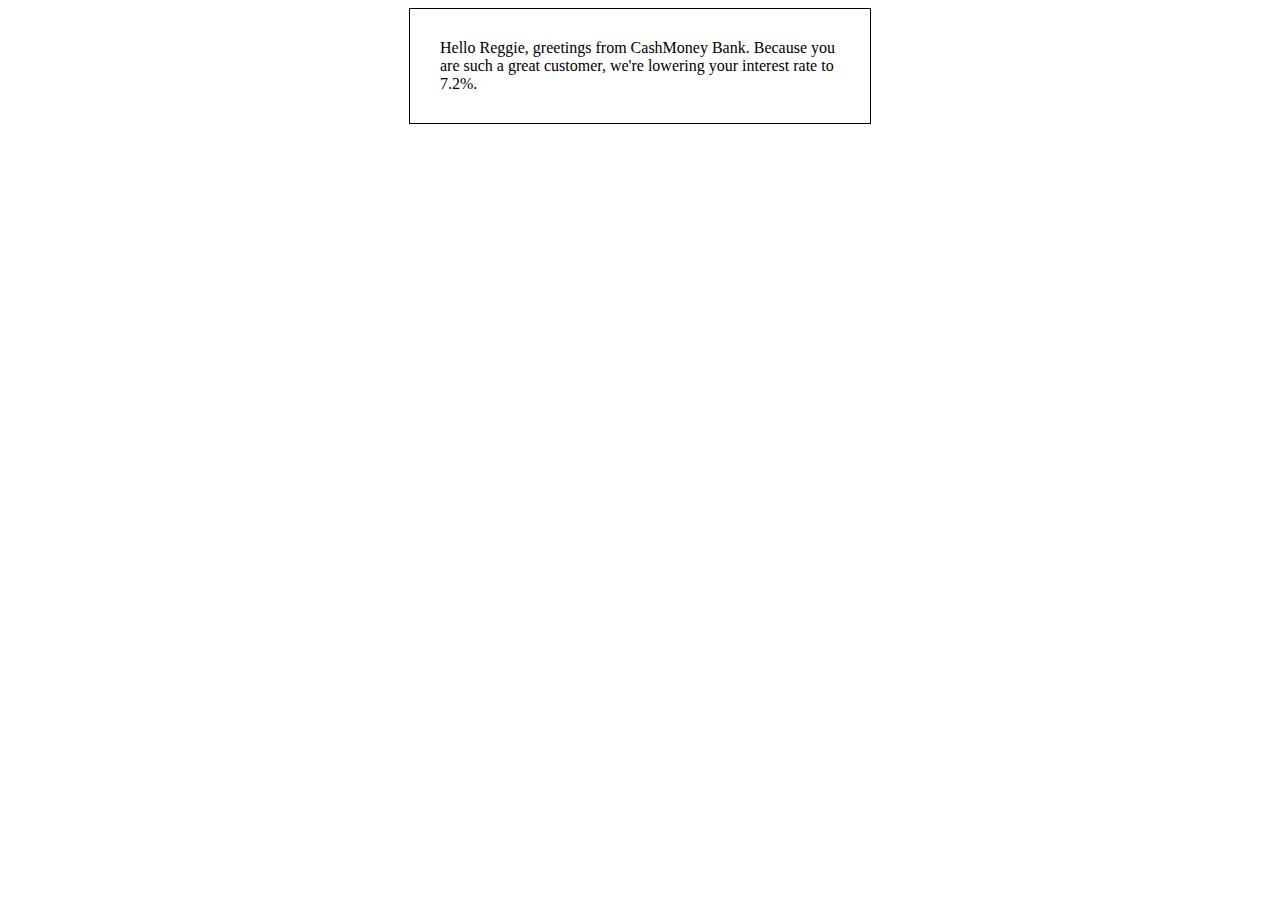
<file: bankLetters.html>
<!DOCTYPE html>
<html>
    <head>
        <title></title>
        <style>
            #letterDiv {
                margin: 0 auto;
                width: 400px;
                border: black 1px solid;
                padding: 30px;
            }
        </style>
    </head>
    <body>
        <div id='letterDiv'></div>
    </body>
    <script>
        var bankName = 'CashMoney Bank'
        let letterText = ''

        const customers = [ 
            { fname: 'Brianna', balance: -54.99, rate: 2.7 },
            { fname: 'Dillon', balance: 1014.94, rate: 5.1 },
            { fname: 'Dmitri', balance: 0, rate: 7.2 },
            { fname: 'Hazel', balance: 0, rate: 7.2 },
            { fname: 'Isaiah', balance: 224.99, rate: 5.1 },
            { fname: 'Laura', balance: -213.40, rate: 2.5 },
            { fname: 'Matias', balance: -12.06, rate: 3.1 },
            { fname: 'Monique', balance: 2220.54, rate: 7.2 },
            { fname: 'Petra', balance: 500.35, rate: 4.9 },
            { fname: 'Reggie', balance: 0, rate: 7.2 }
        ]
        // Create a loop that iterates through the customers array. Based on the customer's balance, create a personalized copy 
        // of the appropriate letter text from below. Each letter should be contained within a div with the style of 'letter'.

        // Hello [fname], this is an attempt to collect a debt owed to [bankName]. Your account is past due by the amount of [balance].
        // Hello [fname], greetings from [bankName]. Your balance is current. No need for action until next month. 
        // Hello [fname], greetings from [bankName]. Because you are such a great customer, we're lowering your interest rate to $[rate]%. 

        // Display all these letters in the letterDiv element.
 
    for(var i = 0; i < customers.length; i++){
        var balance = customers[i].balance;
            if (balance === 0) {
                document.getElementById("letterDiv").textContent = `Hello ${customers[i].fname}, greetings from ${bankName}. Because you are such a great customer, we're lowering your interest rate to ${customers[i].rate}%.`
            } else if (balance < 0) {
                document.getElementById("letterDiv").textContent = `Hello ${customers[i].fname}, this is an attempt to collect a debt owed to ${bankName}. Your account is past due by the amount of ${balance}.`
            } else if (balance > 0) 
               document.getElementById("letterDiv").textContent = `Hello ${customers[i].fname}, greetings from ${bankName}. Your balance is current. No need for action until next month. .`
        }
    </script>
</html>
</file>
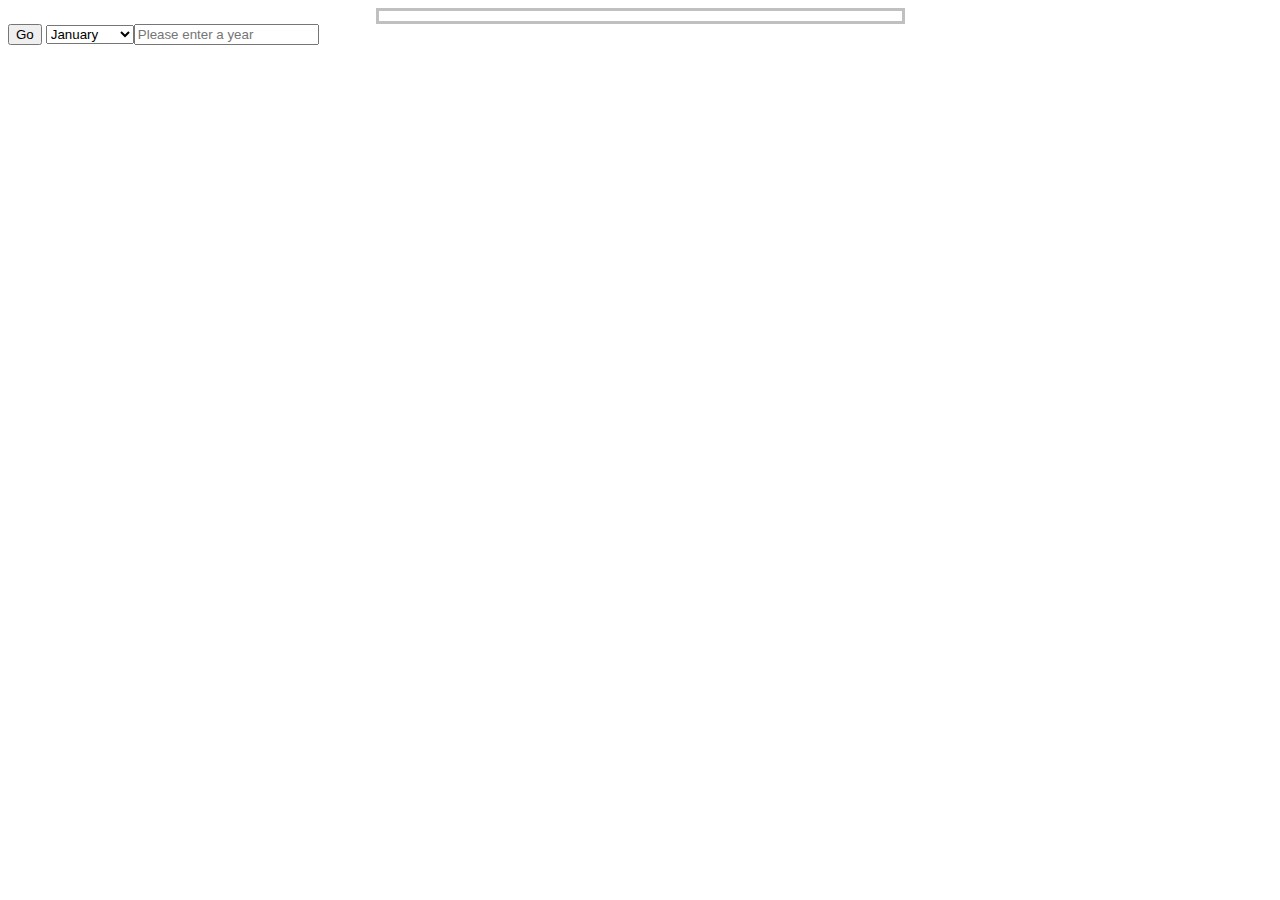
<file: assignments/calendar.html>
<!-- Modify this page to use a select and an input to generate a calendar for any month and year -->

<!DOCTYPE html>
<html>
    <head>
        <title>Javascript Calendar</title>
        <link rel='stylesheet' href='calendar.css'>
    </head>
    <body>
        <div class='calendarWrapper'>
            <div class='calendarTitle'></div>
            <div class='calendar' id='calendarDays'></div>
        </div>
        <div id="wrapper">
            <button id="clickMe">Go</button>
        </div>
    </body>
    <script src='./calendar.js'></script>
</html>
</file>
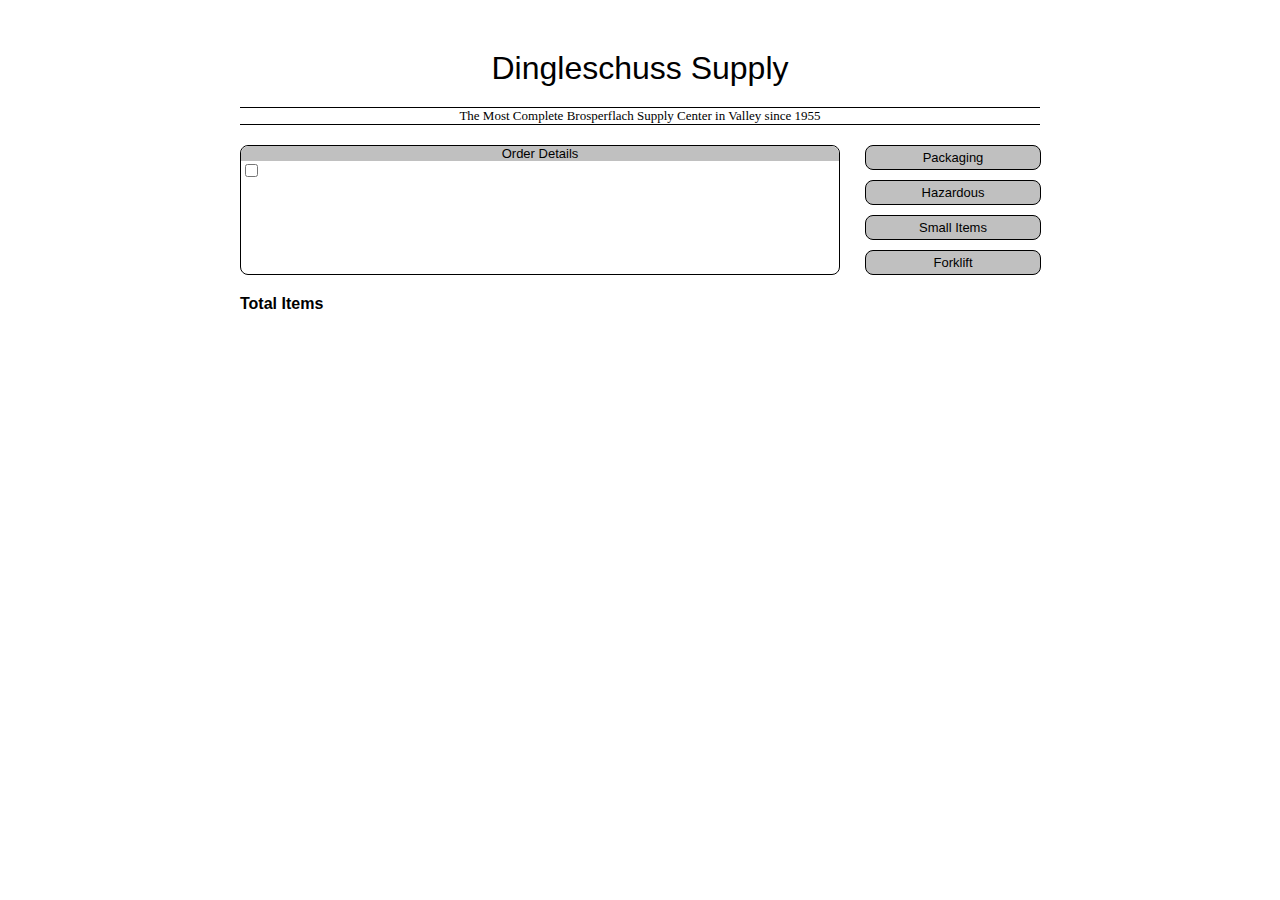
<file: assignments/warehouse.html>
<!DOCTYPE html>
<html>
    <head>
        <title>Warehouse Ticket Generator</title>
        <link rel='stylesheet' href='warehouse.css'>
    </head>

    <body>
        <div class='letterhead'>Dingleschuss Supply</div>
        <div class='slogan'>The Most Complete Brosperflach Supply Center in Valley since 1955</div>
        <div class='orderWrapper'>
            <div id='orderDetails' class='orderDetails'>
                <div class='detailHeader'>Order Details</div>
                <div id='detailsList' class='detailsList'></div>
                <label for="accept">
                    <input type="checkbox" id="accept" name="accept" value="yes">  
                </label>
            </div>
            <div id='specialPackaging' class='sidebar'>Packaging</div>

            <div id='hazardousMaterials' class='sidebar'>Hazardous</div>

            <div id='smallItemsOnly' class='sidebar'>Small Items</div>

            <div id='forkiftNeeded' class='sidebar'>Forklift</div>

        </div>
        <div id='totalItems' class='bottomBar'>Total Items</div>

    </body>

    <script src='warehouse.js'></script>
</html>
</file>
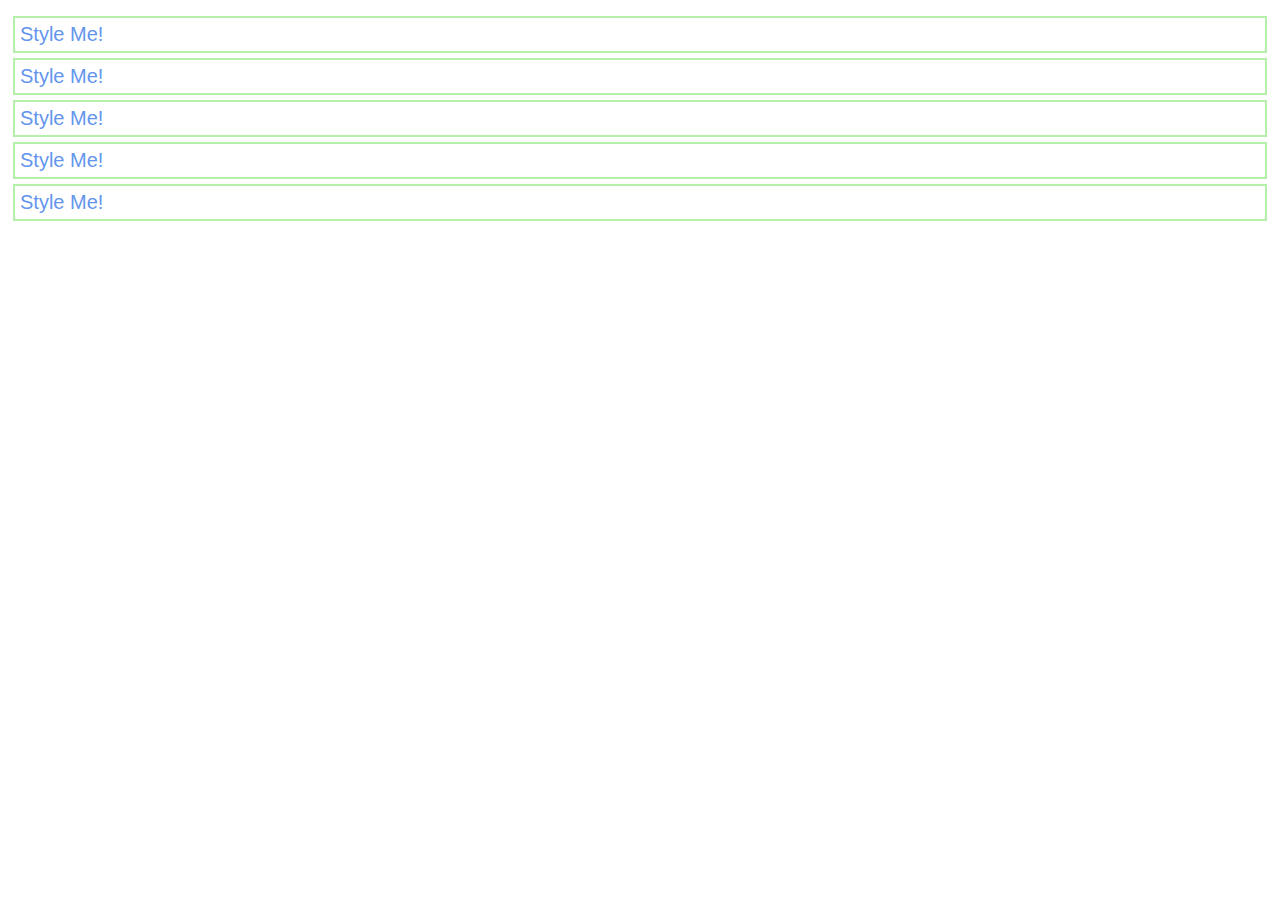
<file: week3/index2.html>
<!DOCTYPE html>
<html>
    <head>
        <title>Week 3 Assignment: Styling with the DOM</title>
        <link rel="stylesheet" type="text/css" href="style.css">
    </head>
    <body>
        <ul id="names"></ul>

        <script src="script4.js"></script>
    </body>
</html>
</file>
<file: assignments/calendar.css>
.calendarWrapper {
  border: silver 2px solid;
  width: 525px;
  margin: 0 auto;
}

.calendarTitle {
  text-align: center;
  padding: 5px;
  font-weight: 700;
  grid-column: span 7;
  border: silver 1px solid;
}

.calendar {
  display: grid;
  grid-template-columns: 75px 75px 75px 75px 75px 75px 75px;
}

.calendarCell {
  border: silver 1px solid;
  text-align: center;
  padding: 3px;
}

.blankDay {
  border: silver 1px solid;
  text-align: center;
  padding: 3px;
  background-color: silver;
}
</file>
<file: assignments/warehouse.css>
.letterhead {
  margin: 0 auto;
  width: 800px;
  margin-top: 50px;
  margin-bottom: 20px;
  text-align: center;
  font-family: Impact, Haettenschweiler, "Arial Narrow Bold", sans-serif;
  font-size: xx-large;
}

.slogan {
  margin: 0 auto;
  width: 800px;
  text-align: center;
  font-family: cursive;
  font-size: small;
  border-top: 1px solid black;
  border-bottom: 1px solid black;
  margin-bottom: 20px;
}

.orderWrapper {
  margin: 0 auto;
  width: 800px;
  display: grid;
  grid-template-columns: 75% 22%;
  column-gap: 25px;
  row-gap: 10px;
}

.orderDetails {
  grid-row: span 4;
  border: 1px solid black;
  border-radius: 8px;
  font-family: "Segoe UI", Tahoma, Geneva, Verdana, sans-serif;
  font-size: small;
}

.detailHeader {
  text-align: center;
  background-color: silver;
  border-radius: 8px;
  border-radius: 8px 8px 0px 0px;
}

.sidebar {
  border: 1px solid black;
  border-radius: 8px;
  text-align: center;
  background-color: silver;
  font-family: "Segoe UI", Tahoma, Geneva, Verdana, sans-serif;
  font-size: small;
  padding: 4px;
}

.bottomBar {
  font-weight: 700;
  margin: 0 auto;
  width: 800px;
  margin-top: 20px;
  font-family: "Segoe UI", Tahoma, Geneva, Verdana, sans-serif;
}
</file>
<file: week3/style.css>
.border {
    border: 2px solid rgba(58,216,28,0.38);
    padding: 5px;
    margin: 5px;
}
</file>
